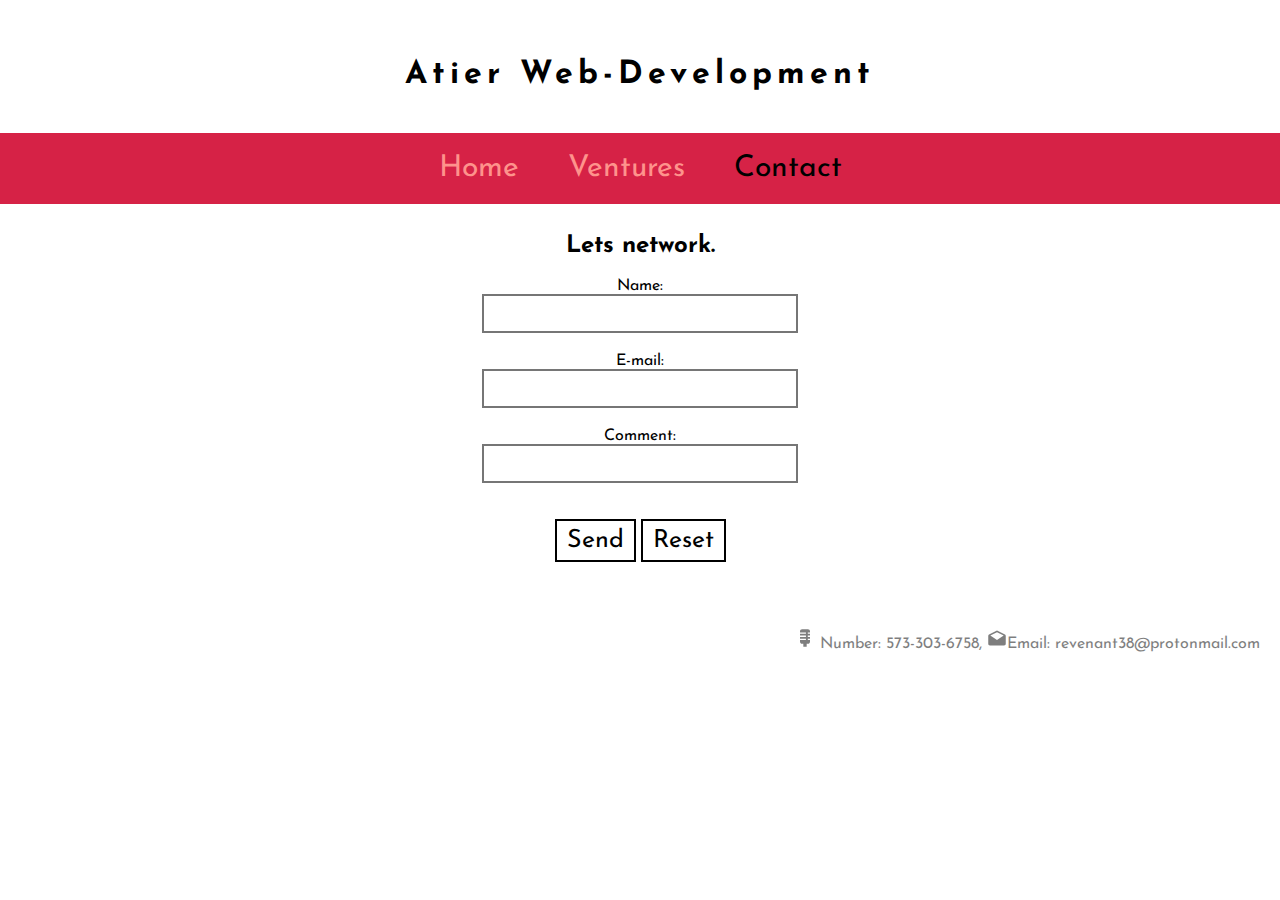
<file: about.html>
<!DOCTYPE html>
<html lang="en" dir="ltr">
  <head>
    <meta charset="utf-8">
    <meta name="viewport" content="width=device-width, initial-scale=1">
    <title>Atier contact</title>
    <link rel="stylesheet" href="animate.css">
    <link rel="stylesheet" href="styling.css">
    <link href="https://fonts.googleapis.com/css?family=Josefin+Sans:300" rel="stylesheet">

  </head>
  <body id="index">
    <div class="header" >
      <h1 class="animated flipInX">Atier Web-Development </h1>

    </div>

    <div class="navbar">
      <div class="animated flipInX">

      <a href="index.html" id="home">Home</a>
      <a href="ventures.html" id="venture">Ventures</a>
      <a href="about.html" id="self" style="color:black;">Contact</a>


    </div>

    </div>


    <div class="contactInfo">
      <div class="animated flipInY">



      <h2>Lets network.</h2>

        <form action="mailto:revenant38@protonmail.com" method="post" enctype="text/plain">
        Name:<br>
        <input type="text" name="name"><br>
        E-mail: <br>
        <input type="text" name="mail"><br>
        Comment:<br>
        <input id="commentBox" type="text" name="comment" ><br><br>
        <input  type="submit" value="Send">
        <input type="reset" value="Reset">
        </form>

    </div>
    </div>


    <div class="footer">
      <p> <img src="phone.svg" alt="" height="20px" width="auto"> Number: 573-303-6758, <img src="mail.svg" alt="" height="20px" width="auto">Email: revenant38@protonmail.com </p>

    </div>

  </body>
</html>
</file>
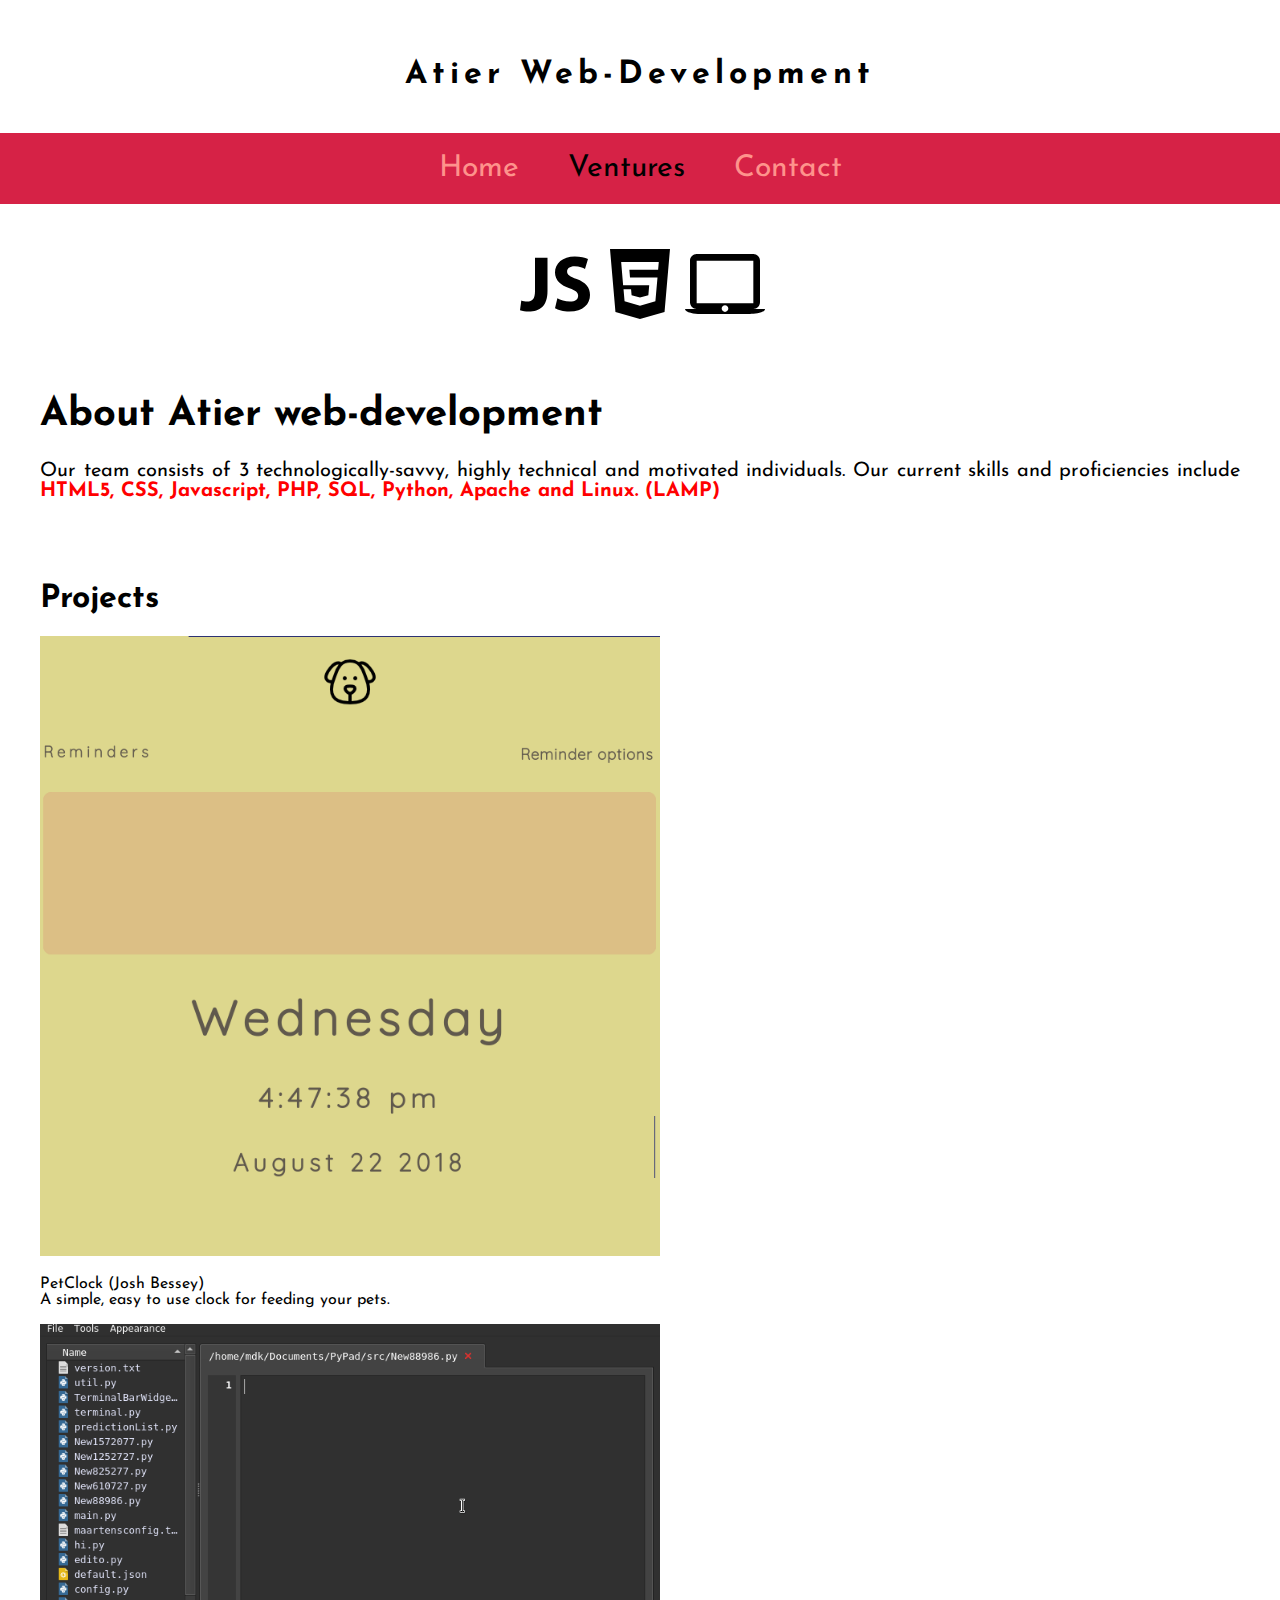
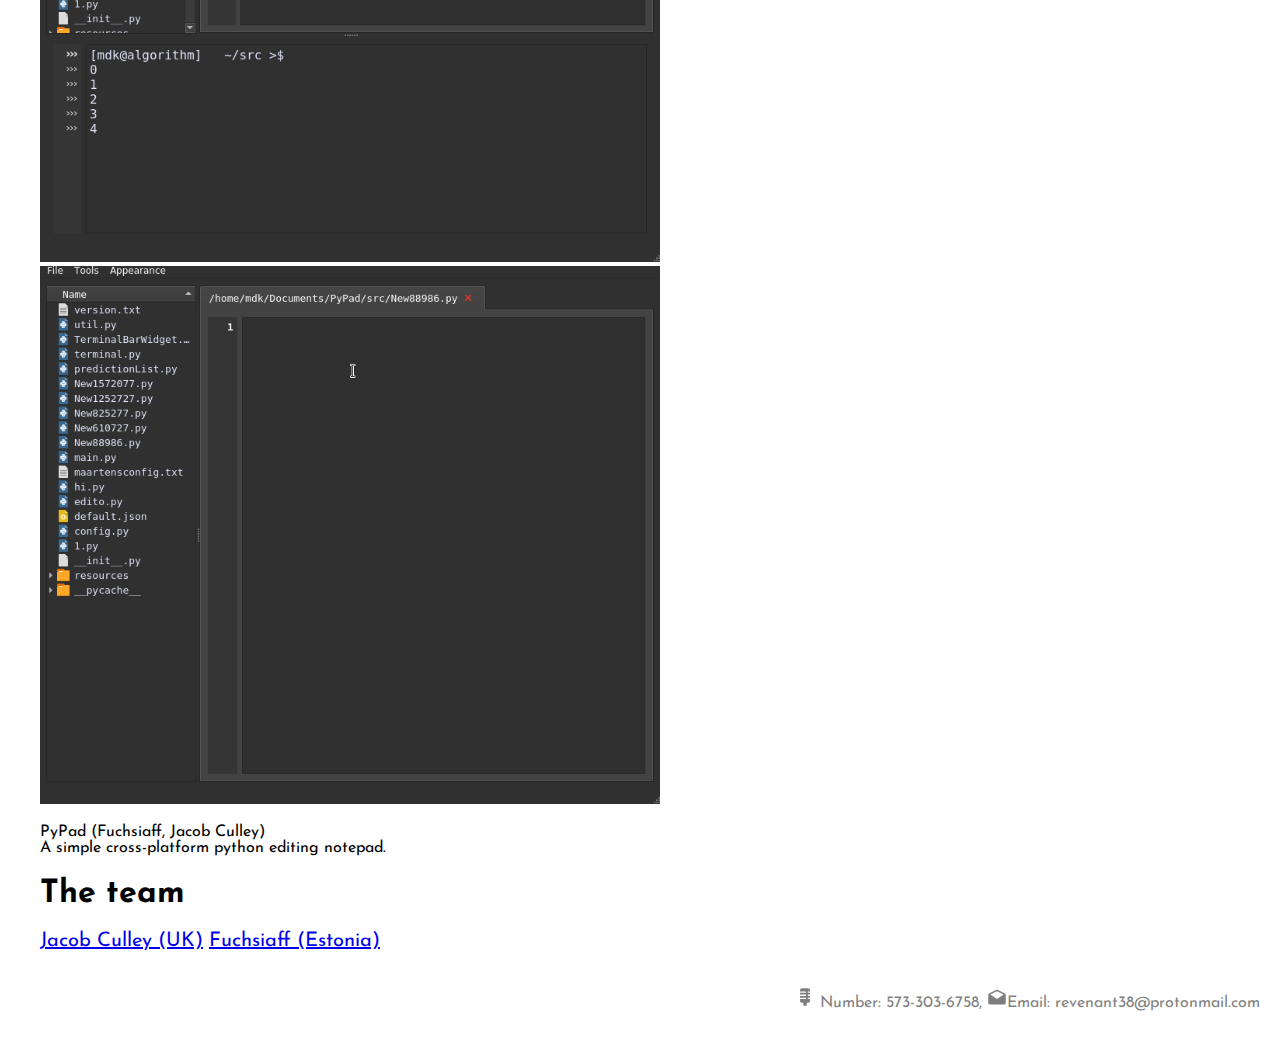
<file: ventures.html>
<!DOCTYPE html>
<html lang="en" dir="ltr">
  <head>
    <meta charset="utf-8">
    <meta name="viewport" content="width=device-width, initial-scale=1">
    <title>Atier ventures</title>
    <link rel="stylesheet" href="animate.css">
    <link rel="stylesheet" href="styling.css">
    <link href="https://fonts.googleapis.com/css?family=Josefin+Sans:300" rel="stylesheet">

  </head>
  <body id="index">
    <div class="header" >
      <h1 class="animated flipInX">Atier Web-Development</h1>
    </div>

    <div class="navbar">
      <div class="animated flipInX">

      <a href="index.html" id="home">Home</a>
      <a href="ventures.html" id="venture" style="color:black;">Ventures</a>
      <a href="about.html" id="self">Contact</a>
    </div>

    </div>

    <div class="iconLoad">
      <img src="js.svg" alt="" height="80px" class="animated fadeInUp fast">
      <img src="html.svg" alt="" height="80px"class="animated fadeInUp slow">
      <img src="laptop.svg" alt="" height="80px" class="animated fadeInUp slower">


    </div>

    <div class="writingventure">
      <div class="animated fadeInLeft">
        <h1 align="left">About Atier web-development</h1>


      <p align="justify">

          Our team consists of 3 technologically-savvy, highly technical and motivated individuals. Our current skills and proficiencies include <b style="color:red"> HTML5, CSS, Javascript, PHP, SQL, Python, Apache and Linux. (LAMP)</b>
       </p>

    </div>
    </div>

    <div class="projects">

      <div class="animated fadeIn">


      <h1>Projects</h1>
      <img src="petclock.png" alt="" class="imgResp">

      <p> PetClock (Josh Bessey)<br>
          A simple, easy to use clock for feeding your pets.


       </p>

       <img src="pysad.gif" alt=""class="pypad">
       <img src="pypad.gif" alt="" class="pypad">

       <p> PyPad (Fuchsiaff, Jacob Culley) <br>
           A simple cross-platform python editing notepad.
        </p>

      

      <h1>The team</h1>
      <div class="team">


      <a href="https://github.com/jacobculley"> Jacob Culley (UK)</a>
      <a href="https://github.com/Fuchsiaff"> Fuchsiaff (Estonia)</a>
    </div>

    </div>
    </div>




    <div class="footer">
      <p> <img src="phone.svg" alt="" height="20px" width="auto"> Number: 573-303-6758, <img src="mail.svg" alt="" height="20px" width="auto">Email: revenant38@protonmail.com </p>

    </div>

  </body>
</html>
</file>
<file: styling.css>
#index{
  font-family: 'Josefin Sans', sans-serif;
  display: inline;
  scroll-behavior: smooth;

}

#index .header{
  display: block;
  text-align: center;
  padding: 20px;
  letter-spacing: 5px;
  background-color: #fff;

}

#index .navbar{
  overflow: hidden;
  display: block;
  text-align: center;
  font-size: 30px;
  background-color: #d62246;
  padding: 20px;



}

#index .navbar a{
  text-decoration: none;
  color: #FE938C;
  padding: 14px 20px;

}

#index .navbar a:hover{
  transition-duration: 0.5s;
  color: #303036;
}

#index .row{
  display: flex;
  flex-direction: column;
  flex-wrap: wrap;
  font-size: 30px;
  text-align: center;
}

#index .side{
  flex: 30%;


}
#index .buttons {

    padding: 30px;
    color: white;

}

#index .buttons button{
  background-color: white;
  border-color: #303036;
  border-style: solid;
  color: #303036;
  padding-left: 20px;
  padding-right: 20px;
  padding-top: 10px;
  padding-bottom: 10px;

  font-size: 20px;

}

#index .buttons :hover{
  cursor: pointer;
}

@media screen and (max-width: 700px) {
  flex-direction: column;

}

@media screen and (max-width: 400px) {
    .navbar a {
        float: none;
        width: 100%;
    }
}

.contactInfo{
  text-align: center;
  padding: 10px;
}

.contactInfo form input{
  margin-bottom: 20px;
  border-style: solid;
  background-color: white;
  color: black;
  text-align: center;
  font-size: 25px;
  padding: 5px;
  font-family: 'Josefin Sans', sans-serif;

}

#commentBox{



}

.contactInfo input[type=submit]{
  padding-top: 7px;
  padding-bottom: 7px;
  padding-left: 10px;
  padding-right: 10px;
}.contactInfo input[type=reset]{
  padding-top: 7px;
  padding-bottom: 7px;
  padding-left: 10px;
  padding-right: 10px;
}

.contactInfo input[type=submit], [type=reset] :hover{
  cursor: pointer;
}

.footer{
  float: right;
  padding: 20px;
  margin: 0;
  bottom: 0;
  position: inherit;

  opacity: 0.5;
}

.iconLoad{
  text-align: center;
  padding-top: 40px;

}

.writingventure{
  font-size: 20px;
  word-break: normal;
  word-spacing: inherit;
  text-align: center;
  padding: 40px;

}

.projects{
  padding-left: 40px;
}

.imgResp{
  width: 50%;
  height: auto;
}

.team{
  font-size: 20px;
}

.pypad{
  width: 50%;
  height: auto;
}
</file>
